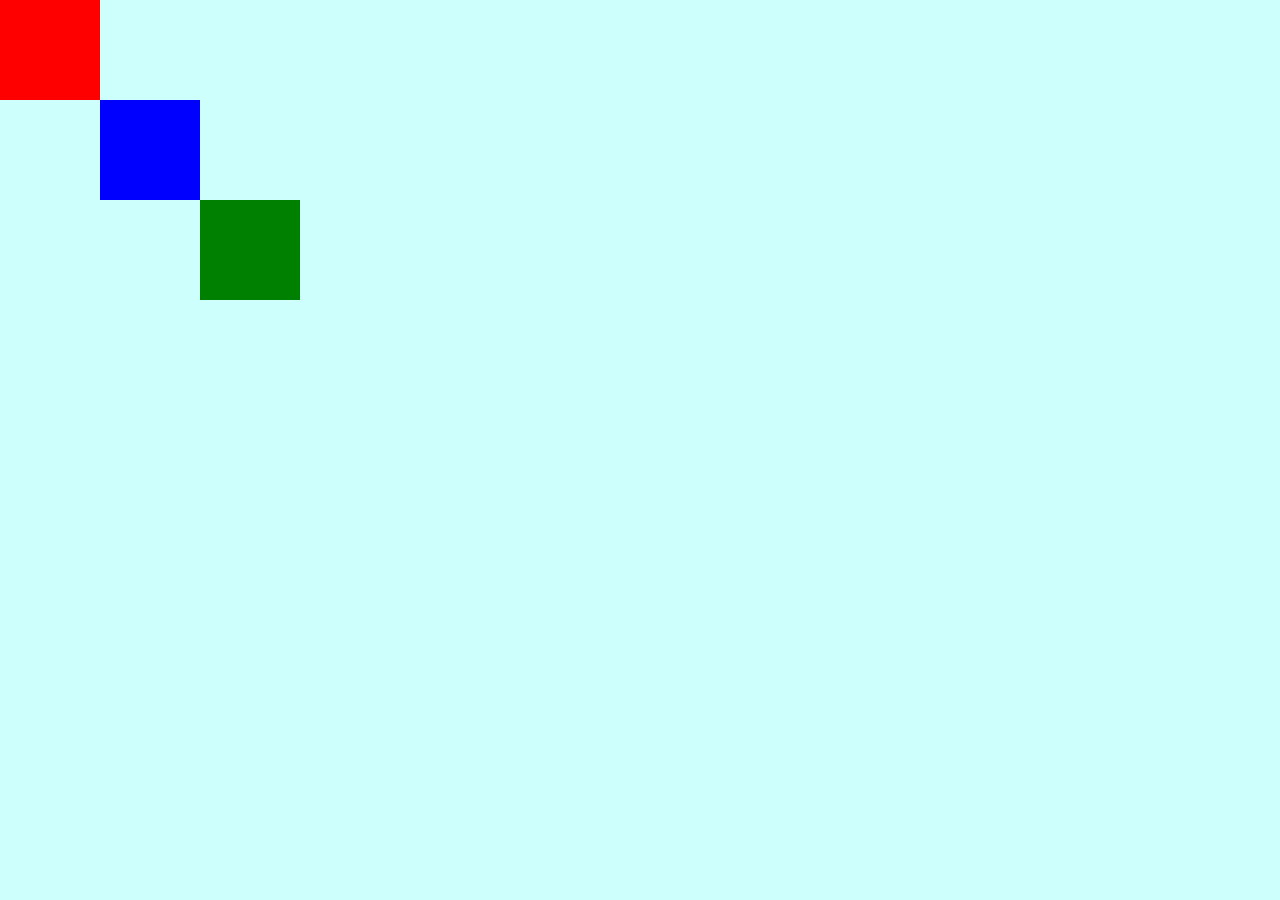
<file: Absolute positioning/index.html>
<!DOCTYPE html>
<html>
<head>
	<title>Thanseela</title>
	<link rel="stylesheet" type="text/css" href="CSS/style.css">
	
</head>
<body>
	<div class="container">

</div>
<div class="middle">

	</div>
	<div class="bottom">
		
	</div>
</body>
</html>
</file>
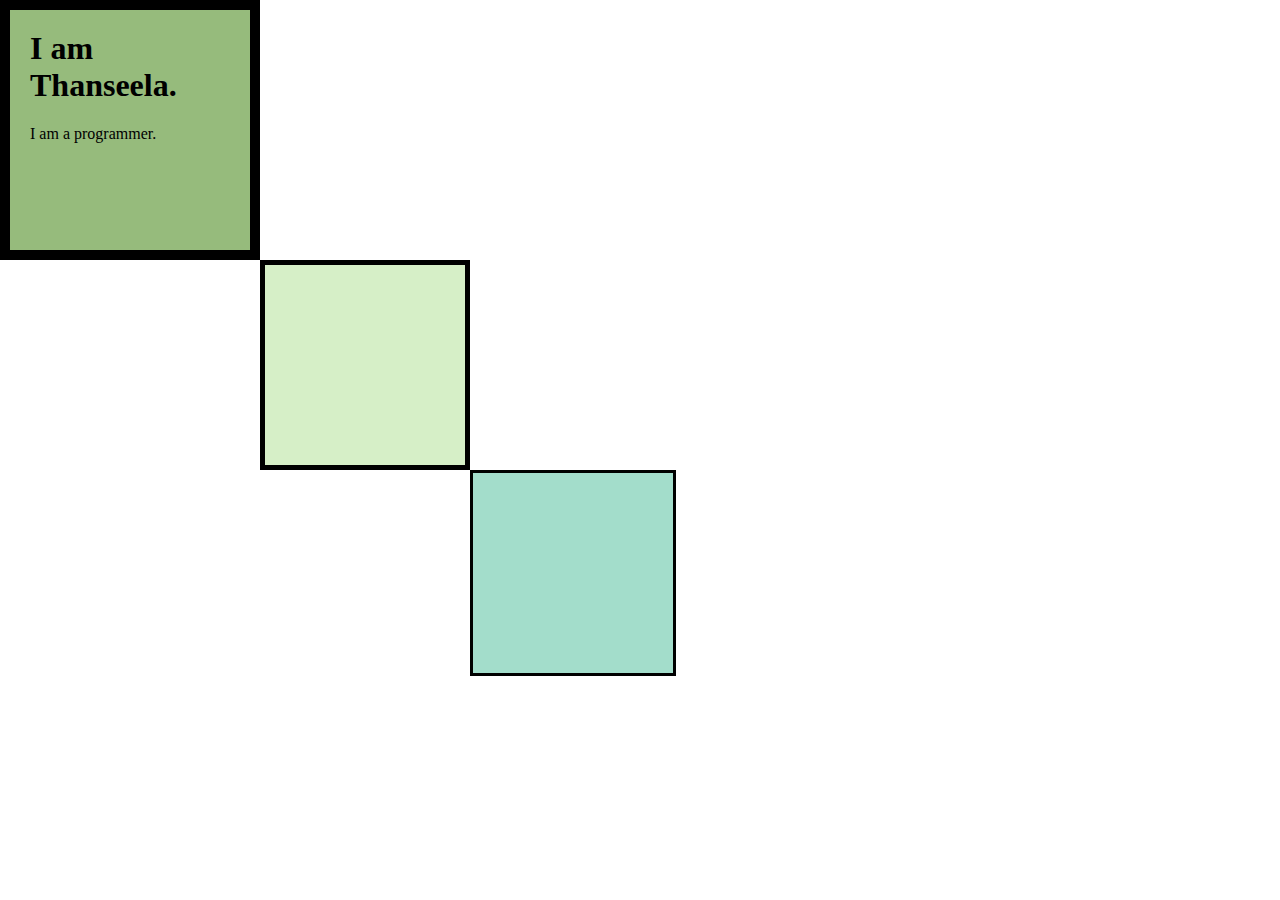
<file: Box model/index.html>
<!DOCTYPE html>
<html>
<head>
	<title>Thanseela</title>
	<link rel="stylesheet" type="text/css" href="CSS/style.css">
	<link rel="icon"  href="favicon.ico">
</head>
<body>
	<div class="container">
<h1>I am Thanseela.</h1>
<p>I am a programmer.</p>
</div>
<div class="middle">

	</div>
	<div class="bottom">
		
	</div>
</body>
</html>
</file>
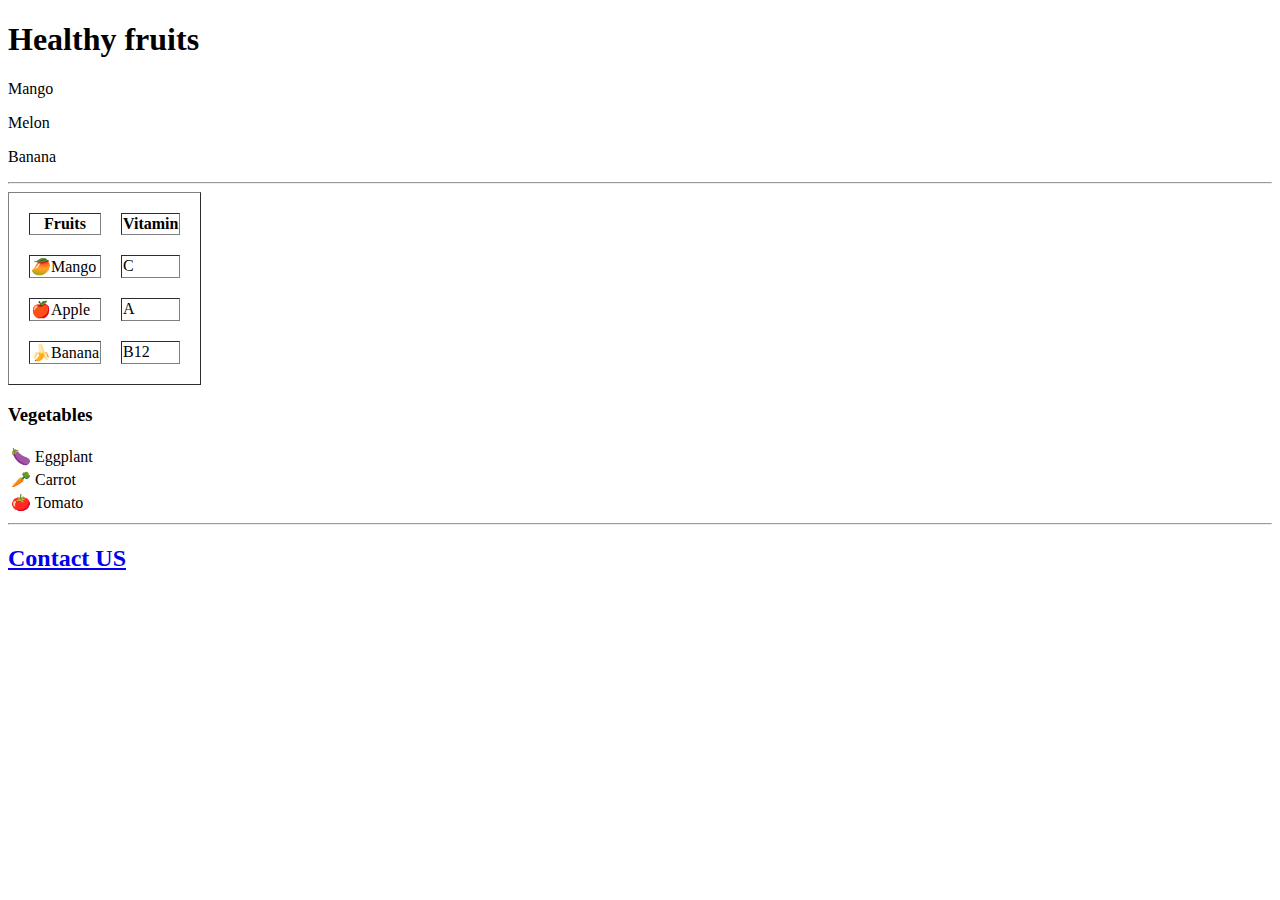
<file: Html website without CSS/index.html>
<!DOCTYPE html>
<html>
<head>
	<meta charset="utf-8">
	<title>Healthyfy</title>
</head>
<body>
<h1>Healthy fruits</h1>
<p>Mango</p>
<p>Melon</p>
<p>Banana</p>
<table cellspacing="20" border="1px">
	<thead>
		<tr>
		<th>Fruits</th>
		<th>Vitamin</th>
		</tr>
	</thead>
	<tbody>
	<tr>
		<td>🥭Mango</td>
		<td> C </td>

	</tr>
	<tr>
		<td>🍎Apple</td>
		<td> A </td>
	</tr>
	<tr>
		<td>🍌Banana</td>
		<td>B12</td>
	</tr>
	<hr>
	<table> 
		<h3>Vegetables</h3>
		<table>
			<tr>
				
			
			<td>🍆 Eggplant</td>
		</tr>
		<tr>
			<td>🥕 Carrot</td>
		</tr>
		<tr>
			<td>🍅 Tomato</td>
		</tr>

		</table>
		<hr>

		
	</table>
	</tbody>
</table>
</body>
<h2 >
<a href="contactme.html">Contact US</a> </h2>

</html>
</file>
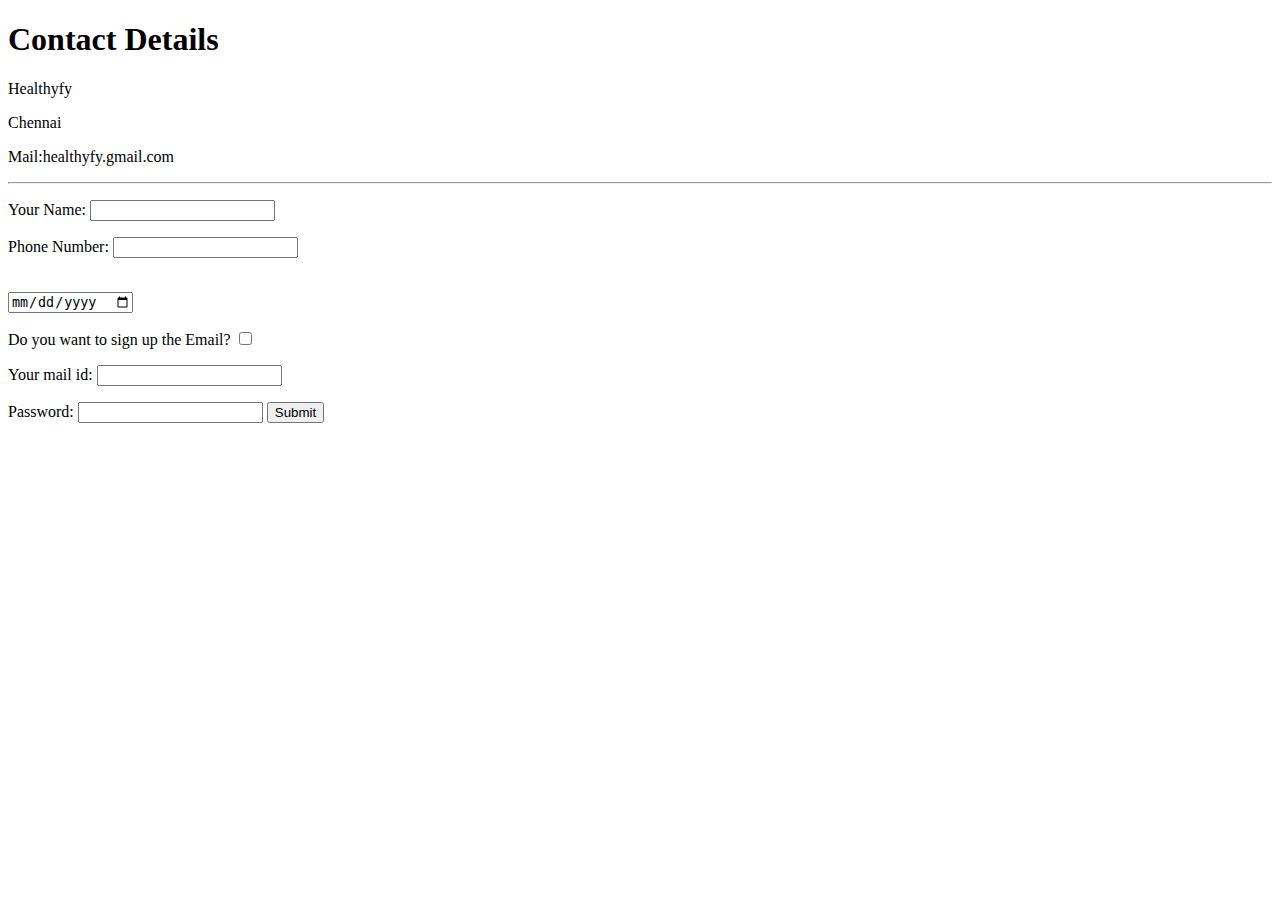
<file: Html website without CSS/contactme.html>
<!DOCTYPE html>
<html>
<head>
	<meta charset="utf-8">
	<title>Contact Me</title>
</head>
<body>
<h1>Contact Details</h1>
<p>Healthyfy</p>
<p>Chennai</p>
<p>Mail:healthyfy.gmail.com</p>
<hr>
<form class="" action="index.html" method="post">
	<p><label>Your Name:</label>
	<input type="text" name="" value=""></p>
	
	<p><label>Phone Number:</label>
	<input type="Number" name="" value=""></p>
	
	<br><input type="date" name="">
	<p><label>Do you want to sign up the Email?</label>
	<input type="checkbox" name="" value="">
	</p>

	<p><label>Your mail id:</label>
	<input type="Email" name="" value="">
	</p>
	<label>Password:</label>
	<input type="Password" name="">
	<input type="submit" name="">
</form>
</body>
</html>
</file>
<file: Absolute positioning/CSS/style.css>
body {
	margin: 0;
	background-color: #cdfffc;
}
.container{
	background-color: red;
	width: 100px;
	height:100px;
	

}
.middle{
	background-color: blue;
	width: 100px;
	height:100px;
	position: absolute;
	left: 100px;
	top: 100px;
}
.bottom
{
	background-color: green;
	width: 100px;
	height:100px;
	position: absolute;
	left: 200px;
	top: 200px;
}
</file>
<file: Box model/CSS/style.css>
body{
	margin: 0;

}
h1{
	margin-top: 0;
}
.container {
	background-color: #96bb7c; 
	width: 200px;
	height: 200px;
	border: 10px;
	padding: 20px;
	border: solid 10px;
}
.middle{
	background-color: #d6efc7; 
	border: 20px;
	height: 200px;
	margin-left: 260px;
	width: 200px;
	border: solid 5px;
}
.bottom{
	background-color: #a3ddcb;
	width: 200px;
	height: 200px;
	margin-left: 470px;
	border: solid 3px;
}
</file>
